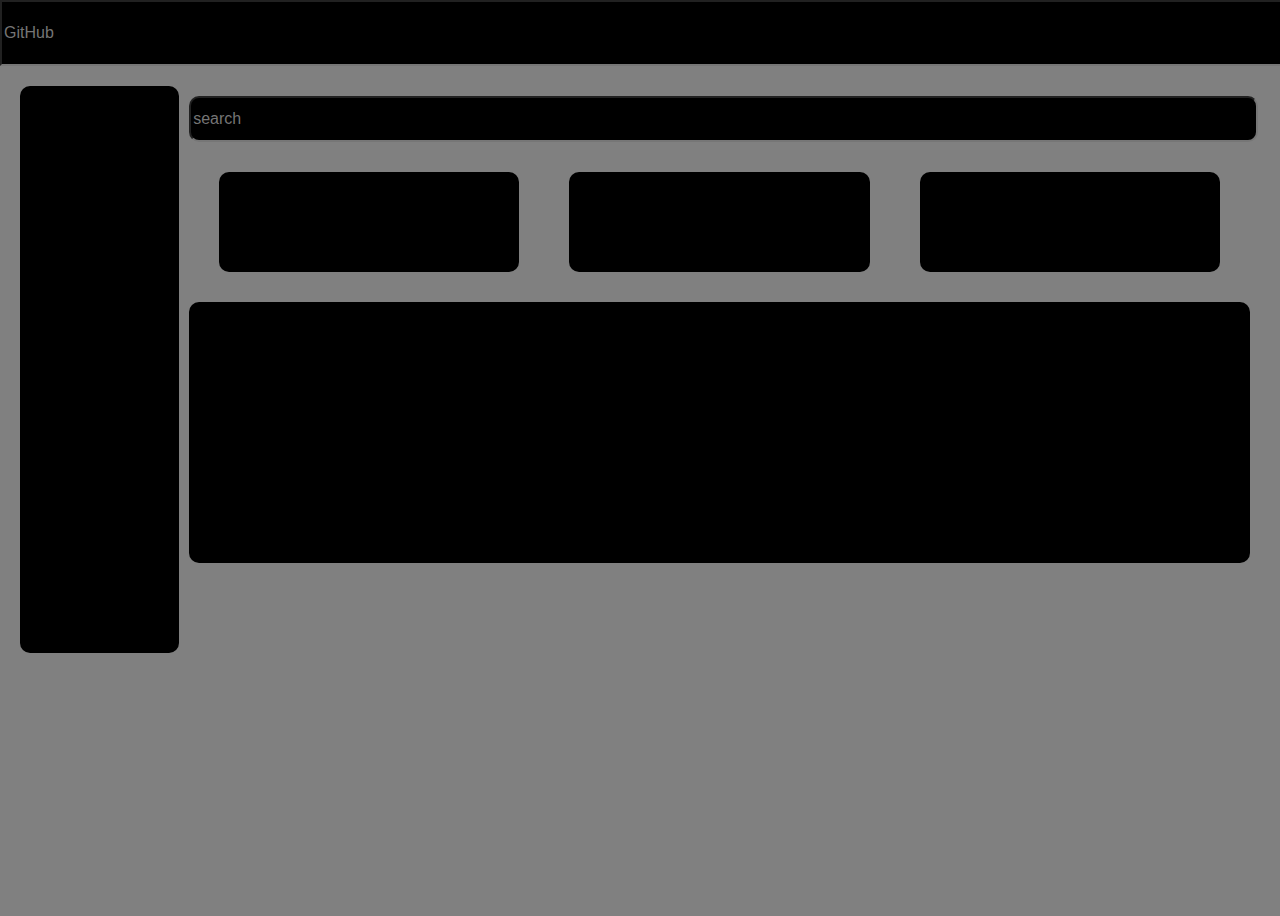
<file: index.html>
<!DOCTYPE html>
<html lang="en">
<head>
    <meta charset="UTF-8">
    <meta http-equiv="X-UA-Compatible" content="IE=edge">
    <meta name="viewport" content="width=device-width, initial-scale=1.0">
    <title>GitHub</title>
    <link rel="stylesheet" href="./Day-12-Task1.css" />
</head>
<body>
    <div class="container">
      <input class="search-input1" placeholder="GitHub" />
        <!-- <nav class="nav-container"></nav> -->
        <div class="content-container">
          <div class="sidebar"></div>
          <div class="contant-area">
            <div class="search-area">
              <input class="search-input" placeholder="search" />
            </div>
            <div class="results">
              <div class="square"></div>
              <div class="square"></div>
              <div class="square"></div>
            </div>
            <div class="component"></div>
          </div>
        </div>
      </div>
</body>
</html>
</file>
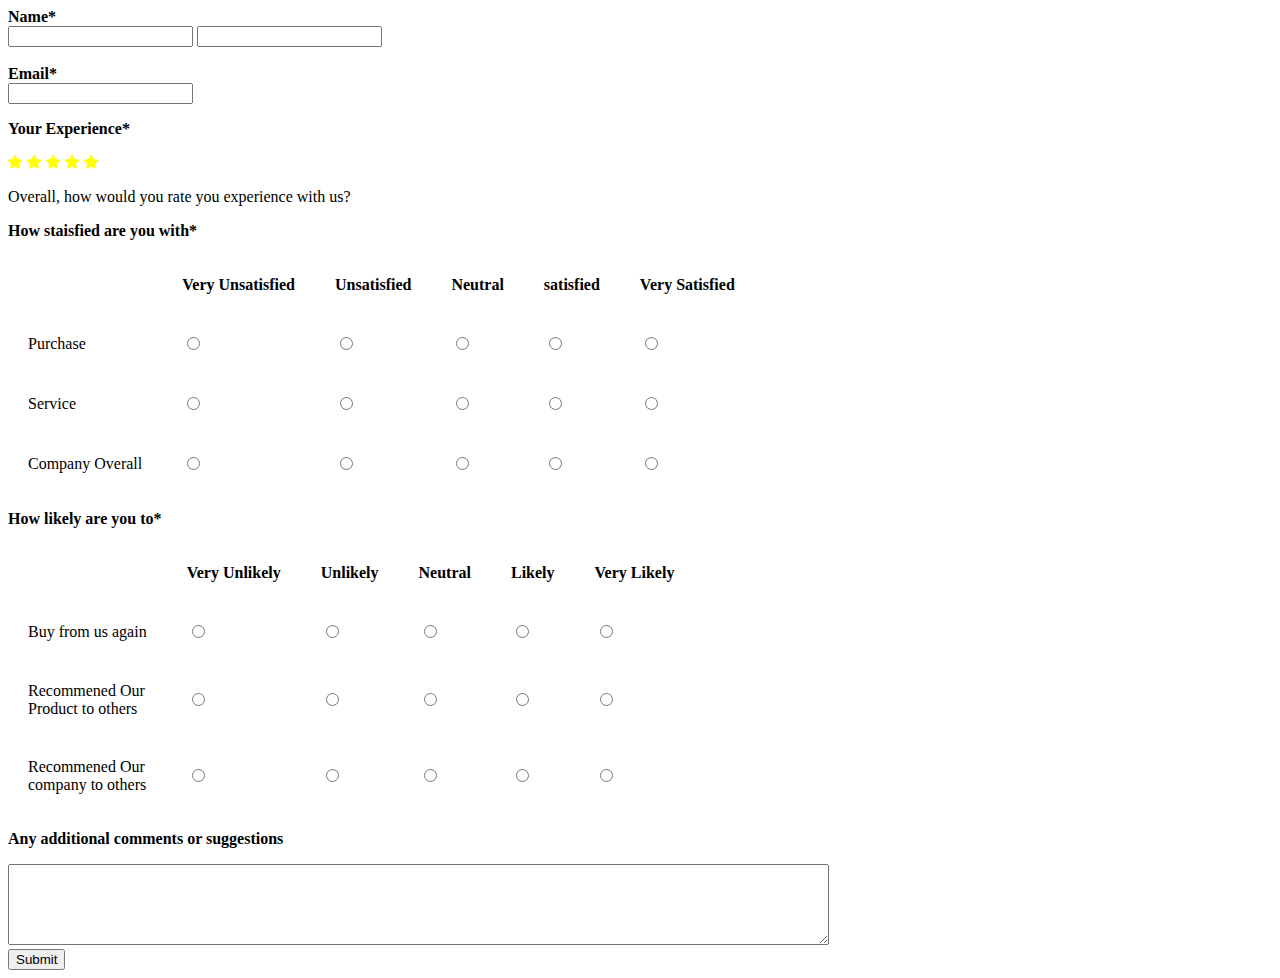
<file: Day-12-Task2.html>
<!DOCTYPE html>
<html lang="en">
<head>
    <meta charset="UTF-8">
    <meta http-equiv="X-UA-Compatible" content="IE=edge">
    <meta name="viewport" content="width=device-width, initial-scale=1.0">
    <title>Document</title>
    <link rel="stylesheet" href="./Day-12-Task2.css" />

</head>
<body>
    <link rel="stylesheet" href="https://cdnjs.cloudflare.com/ajax/libs/font-awesome/4.7.0/css/font-awesome.min.css">

<div class="container">
<form>
  <b><label>Name*</label></b><br>
  <span class="Name1">
      <input type="First"/>
  </span>
   <span class="Name2">
       <input type="Last"/><br><br>
   </span>
   <label><b>Email*</b></label><br>
  <div class="Email">
     <input type="Email"/>
  </div>
<div>
<p><b>Your Experience*</b></p>
<span class="fa fa-star checked"></span>
<span class="fa fa-star checked"></span>
<span class="fa fa-star checked"></span>
<span class="fa fa-star checked"></span>
<span class="fa fa-star checked"></span>
<p>Overall, how would you rate you experience with us?</p>
</div>
<div>
<p><b>How staisfied are you with*</b></p>
<table>
    <tr>
    <th></th>
    <th>Very Unsatisfied</th>
    <th>Unsatisfied</th>
    <th>Neutral</th>
    <th>satisfied</th>
    <th>Very Satisfied</th>
    </tr>
    <tr>
      <td>Purchase</td>
      <td><input type="radio" name="Purchase" /></td>
      <td><input type="radio" name="Purchase" /></td>
      <td><input type="radio" name="Purchase" /></td>
      <td><input type="radio" name="Purchase" /></td>
      <td><input type="radio" name="Purchase" /></td>
    </tr>
    <tr>
      <td>Service</td>
      <td><input type="radio" name="Service" /></td>
      <td><input type="radio" name="Service" /></td>
      <td><input type="radio" name="Service" /></td>
      <td><input type="radio" name="Service" /></td>
      <td><input type="radio" name="Service" /></td>
    </tr>
    <tr>
      <td>Company Overall</td>
      <td><input type="radio" name="Company" /></td>
      <td><input type="radio" name="Company" /></td>
      <td><input type="radio" name="Company" /></td>
      <td><input type="radio" name="Company" /></td>
      <td><input type="radio" name="Company" /></td>
    </tr>
    
    </table>
        
    <style>
    table, tr,th,td{
      border: 1px;
      border-collapse: collapse;
      padding: 20px;
    }
    </style>
  <div>
    <p><b>How likely are you to*</b></p>
    <table>
        <tr>
        <th></th>
        <th>Very Unlikely</th>
        <th>Unlikely</th>
        <th>Neutral</th>
        <th>Likely</th>
        <th>Very Likely</th>
        </tr>
        <tr>
          <td>Buy from us again</td>
          <td><input type="radio" name="buy" /></td>
          <td><input type="radio" name="buy" /></td>
          <td><input type="radio" name="buy" /></td>
          <td><input type="radio" name="buy" /></td>
          <td><input type="radio" name="buy" /></td>
        </tr>
        <tr>
          <td>Recommened Our <br> Product to others</td>
          <td><input type="radio" name="Recommened" /></td>
          <td><input type="radio" name="Recommened" /></td>
          <td><input type="radio" name="Recommened" /></td>
          <td><input type="radio" name="Recommened" /></td>
          <td><input type="radio" name="Recommened" /></td>
        </tr>
        <tr>
          <td>Recommened Our <br> company to others</td>
          <td><input type="radio" name="company to others" /></td>
          <td><input type="radio" name="company to others" /></td>
          <td><input type="radio" name="company to others" /></td>
          <td><input type="radio" name="company to others" /></td>
          <td><input type="radio" name="company to others" /></td>
        </tr>
        
        </table>
        
        <style>
        table, tr,th,td{
          border: 1px;
          border-collapse: collapse;
          padding: 20px;
        }
        </style>
    </form>
    <div>
    <p><b>Any additional comments or suggestions</b></p>
    <textarea cols='100%' rows='5'></textarea>
    </div>
    </div>
    <input type="submit"/>
  </body>
</html>
</file>
<file: Day-12-Task1.css>
html,
        body {
          padding: 0px;
          margin: 0px;
        }
        /* .nav-container {
          width: 100%;
          height: 50px;
          background-color: black;
        } */
        .content-container {
          box-sizing: border-box;
          width: 100%;
          height: calc(100vh - 50px);
          padding: 20px;
          background-color: gray;
          display: flex;
          flex-direction: row;
        }
        .sidebar {
          width: 15%;
          height: 70%;
          background-color: black;
          border-radius: 10px;
        }
   
        .contant-area {
          width: 100%;
          padding: 10px;
        }
   
        .search-area {
          margin: 0 0 20px 0;
        }
   
        .search-input {
          width: 100%;
          background: black;
          height: 40px;
          outline: none;
          border-radius: 10px;
          color: #ffffff;
          font-size: 1rem;
        }
        .results {
          display: flex;
          justify-content: space-between;
          margin: 30px 30px 30px 30px;
        }
        .square {
          width: 30%;
          height: 100px;
          background: black;
          border-radius: 10px;
        }
   
        .component {
          width: 100%;
          height: 33%;
          background: black;
          border-radius: 10px;
        }
        .checked {
          color: orange;
        }

        .search-input1 {
          width: 100%;
          background: black;
          height: 60px;
          outline: none;
          /* border-radius: 10px; */
          color: #ffffff;
          font-size: 1rem;
          display: flex;
          justify-content: center;
        }
</file>
<file: Day-12-Task2.css>
.container{
    width: 100%;
    height: 100%;
  }
  .Name1{
    width: 100%;
    height: 100%;
  }
  .Name2{
    width: 100%;
    height: 100%;
  }
  .Email{
    width: 100%;
    height: 100%;
  }
  .checked {
    color: Yellow;
  }
  .row{
    display: flex;
    align-items: center;
    padding: 10px;
    margin-top: 20px;
  }
</file>
